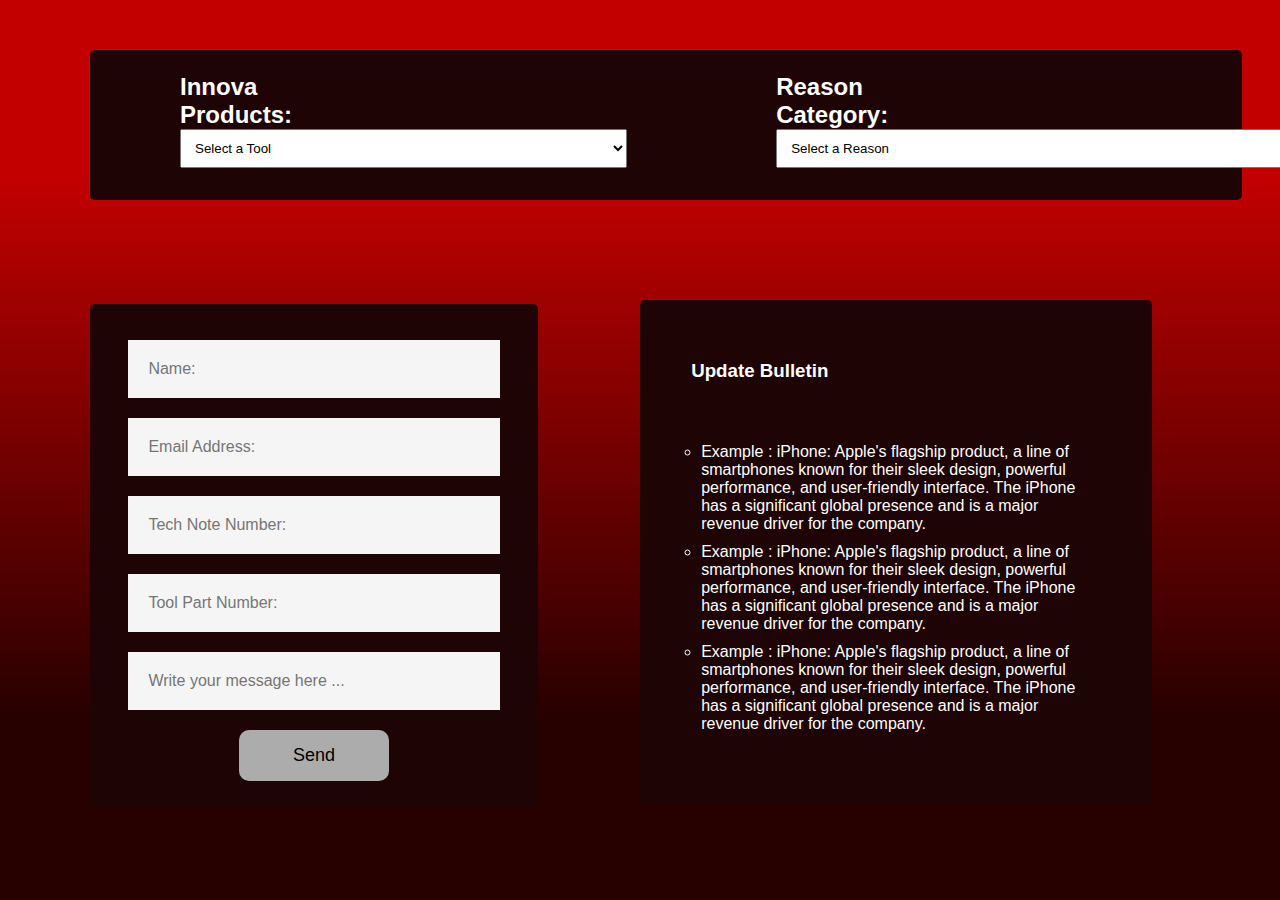
<file: index.html>
<!DOCTYPE html>
<html lang="en">

<head>
    <meta charset="UTF-8">
    <meta name="viewport" content="width=device-width, initial-scale=1.0">
    <title>Knowledge Base 2023</title>
    <link rel="stylesheet" href="style.css">
    <link rel="stylesheet" href="contact.css">
    <link rel="stylesheet" href="updates.css">
</head>

<body>
    
    <div class="form-main">

        <div class="form-container">
            <div class="form-column">
                <label for="tool">Innova Products:</label>
                <select id="tool">
                    <option value="">Select a Tool</option>
                    <option value="1000">1000</option>
                    <option value="5010">5010</option>
                    <option value="5110">5110</option>
                    <option value="5210">5210</option>
                    <option value="5310">5310</option>
                    <option value="5410">5410</option>
                    <option value="5510">5510</option>
                    <option value="5512">5512</option>
                    <option value="5610">5610</option>
                </select>
            </div>

            <div class="form-column">
                <label for="reason">Reason Category:</label>
                <select id="reason" onchange="checkSelection()">
                    <option value="">Select a Reason</option>
                    <option value="how-to-run-data-capture">How to run Data Capture</option>
                    <option value="how-to-replace-batteries">How to replace batteries</option>
                    <option value="how-to-change-tool-language">How to change tool language</option>
                </select>
            </div>
        </div>

        <div class="button-container">
            <div id="search-wrapper">
                <label for="search"></label>
                <button id="start-button" onclick="startSearch()" disabled>Search</button>
            </div>
        </div>
    
    </div>

    <div class="update-container">
        <h3> Update Bulletin </h3>
        <ol>
            <li> Example : iPhone: Apple's flagship product, a line of smartphones known for their sleek design, powerful performance, 
                    and user-friendly interface. The iPhone has a significant global presence and is a major revenue driver for the company.
            </li>
            <li> Example : iPhone: Apple's flagship product, a line of smartphones known for their sleek design, powerful performance, 
                    and user-friendly interface. The iPhone has a significant global presence and is a major revenue driver for the company.
            </li>
            <li> Example : iPhone: Apple's flagship product, a line of smartphones known for their sleek design, powerful performance, 
                  and user-friendly interface. The iPhone has a significant global presence and is a major revenue driver for the company.
            </li>
        </ol>
        </p>

    </div>

    <div class="float-container">
        <div class="container">
            <form action="https://formsubmit.co/david.garcia@innova.com" method="POST">
                <input type="text" name="Name:" placeholder="Name:" required>
                <input type="email" name="email" placeholder="Email Address:" required>
                <input type="hidden" name="_next" value="https://daveotron1.github.io/CSR-Knowledge-Base//thankyou.html">
                <input type="text" name="Tech Note:" placeholder="Tech Note Number:" required>
                <input type="text" name="Part Number:" placeholder="Tool Part Number:" required>
                <input type="text" name="message" placeholder="Write your message here ..." required>
                <button type="submit">Send</button>
            </form>
        </div>
    </div>
   
</body>

    <script>
        function checkSelection() {
            var tool = document.getElementById("tool").value;
            var reason = document.getElementById("reason").value;
            var startButton = document.getElementById("start-button");

            if (tool && reason) {
                startButton.disabled = false;
                startButton.classList.add("ready"); // Add the 'ready' class to highlight the button
            } else {
                startButton.disabled = true;
                startButton.classList.remove("ready"); // Remove the 'ready' class to remove the highlight
            }
        }

        function startSearch() {
            var tool = document.getElementById("tool").value;
            var reason = document.getElementById("reason").value;

            var pdfUrl = getPDFUrl(tool, reason);
            if (pdfUrl) {
                window.open(pdfUrl, "_blank"); // Open the PDF URL in a new window or tab
                resetSelection(); // Reset the select elements 
            }
        }

        function resetSelection() {
            document.getElementById("reason").selectedIndex = 0; // Reset reason select element
            checkSelection(); // Update the search button state
        }

        function getPDFUrl(tool, reason) {
            // Customize this function to return the appropriate PDF URL based on the selected tool and reason
            var pdfFiles = {
                "5010": {
                    "how-to-run-data-capture": "./PDF-Files/5010/How to Report an Issue.pdf"
                },
                "5610": {
                    "how-to-replace-batteries": "./PDF-Files/5610/Innova 5610 How to Replace your Battery.pdf",
                    "how-to-run-data-capture": "./PDF-Files/5610/How to Report an Issue.pdf"
                }
               
                // Add more tool and reason mappings as needed
            };

            if (pdfFiles.hasOwnProperty(tool) && pdfFiles[tool].hasOwnProperty(reason)) {
                var filePath = pdfFiles[tool][reason];
                return filePath + '#page=1';
            } else {
                return null;
            }
        }
    </script>
    
</body>

</html>
</file>
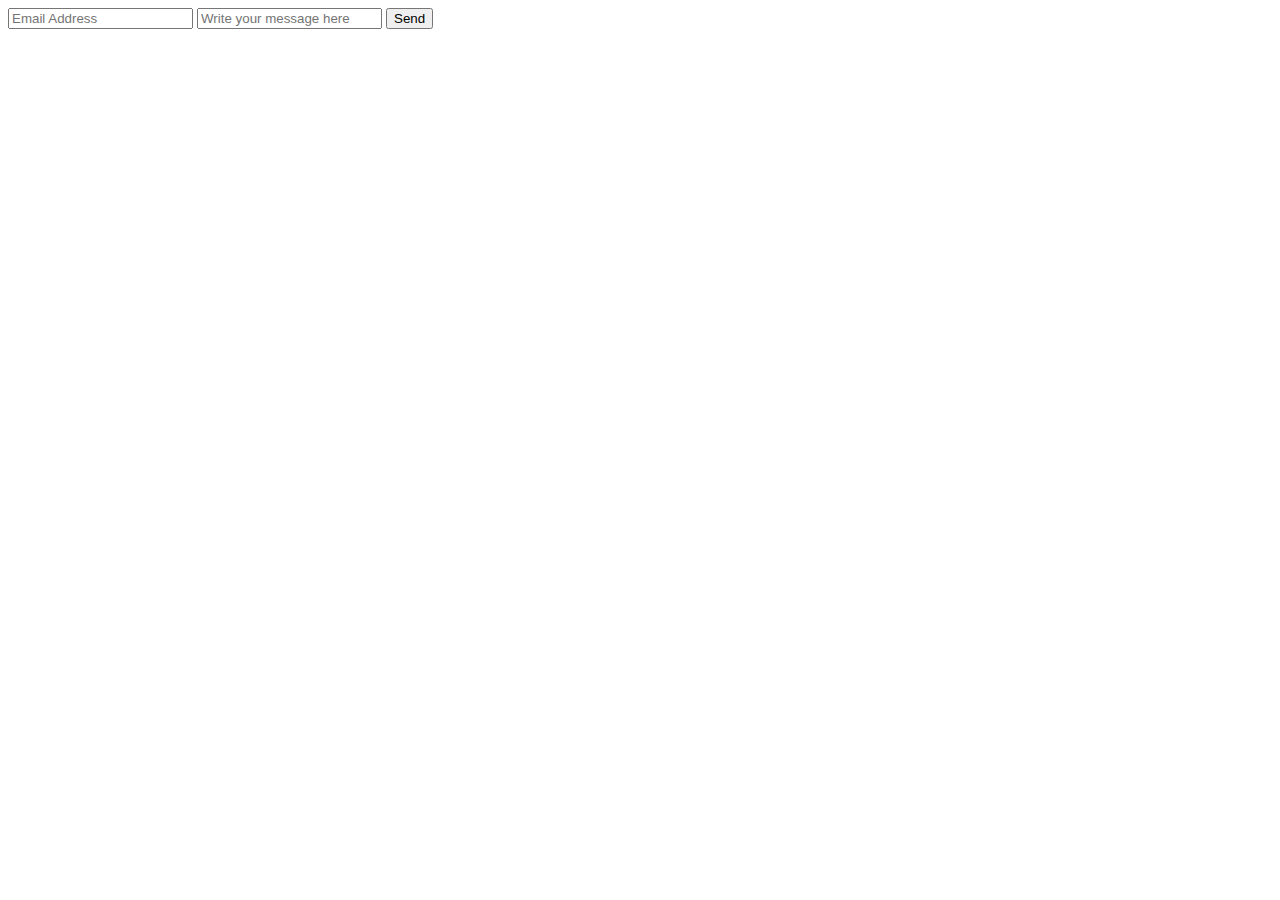
<file: contact.html>
<!DOCTYPE html>
<html lang="en">
    <head>
        <meta charset="UTF-8">
        <title>Contact Form</title>
    </head>
    <body>

        <form action="https://formsubmit.co/daveotron1@yahoo.com" method="POST">
            <input type="email" name="email" placeholder="Email Address" required>
            <input type="text" name="message" placeholder="Write your message here" required>
            <button type="submit">Send</button>
       </form>

 
    </body>
</html>
</file>
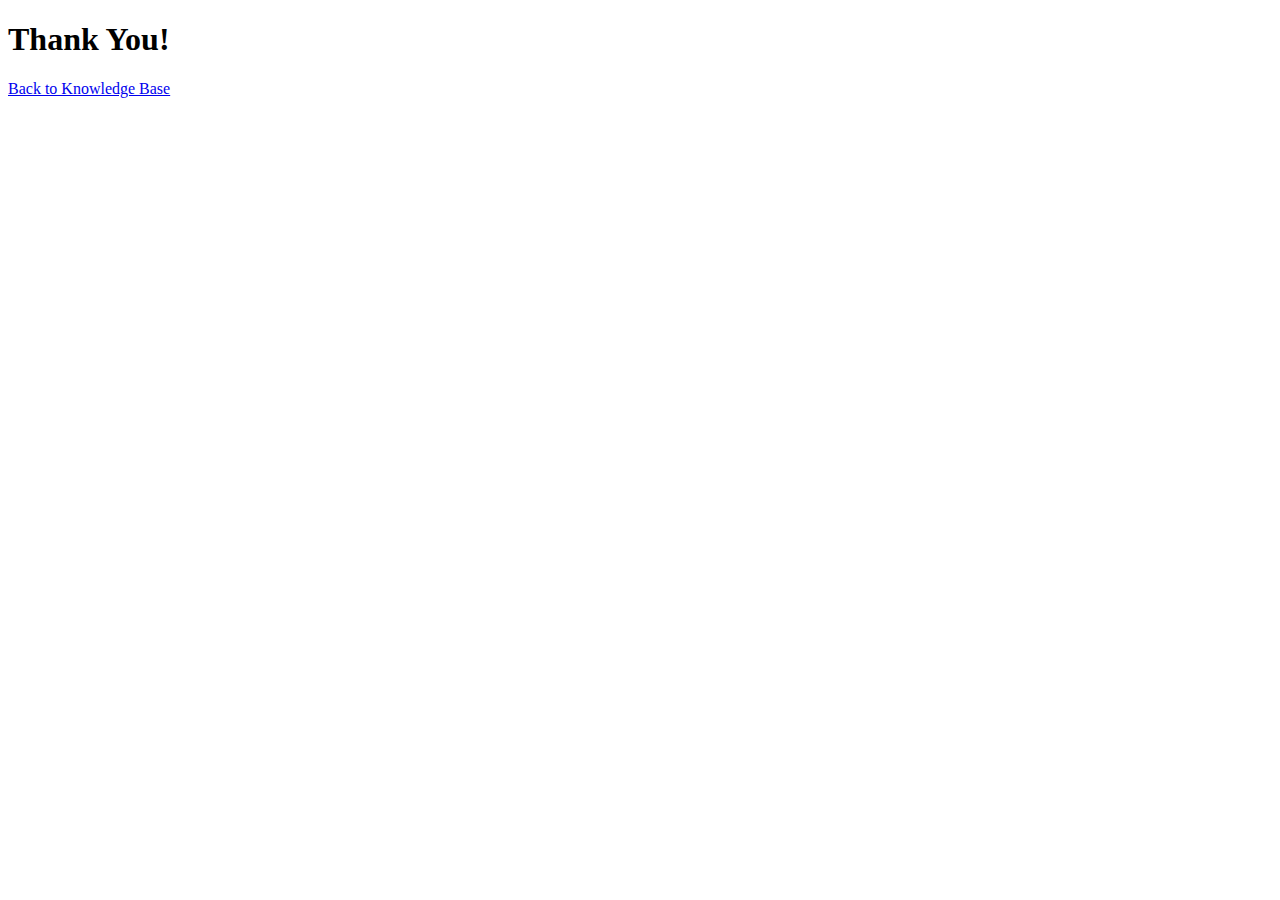
<file: thankyou.html>
<!DOCTYPE html>
<html lang="en">
<head>
    <meta charset="UTF=8">
    <Title>Knowledge Base 2023</Title>
</head>
<body>
    <h1> Thank You!</h1>
    <div>
    <a href="https://daveotron1.github.io/CSR-Knowledge-Base/">Back to Knowledge Base</a>
    </div>
</body>

</html>
</file>
<file: style.css>
html {
    background: linear-gradient(to bottom,#c20000 20%, #270000 80%);
    background-position: center;
    height:100%;
}

body {
    font-family: 'poppins', Arial, Helvetica, sans-serif;  
}

.form-main{
    display:inline-flex;
    flex-direction: row;
    background-color: #1e0404;
    height: 150px;
    width:90%;
    border-radius: 5px;
    align-items: center;
    margin-left: 90px;
    margin-top: 50px;
}

.form-container {
    display: flex;
    flex-direction: row;
    margin-left: 90px;
    gap:50%;
}

.form-column label {
    
    font-weight:bold;
    font-size: 24px;
    color:#fff;
    font-weight: 800;
}

.form-column select {
    width: 300%;
    padding: 10px;
    margin-bottom: 10px;
}

.form-column:last-child {
    margin-left: 50px;
}

.button-container {
    margin-left: 60px;
}

#search-wrapper {
    display: flex;
    align-items: center; 
}

#start-button {
    margin-left:380%;
    margin-top: 50%;
    padding: 10px 30px;
    border-radius: 10px;
    background-color: #acacac;
    transition: background-color 0.3s ease;
    outline: none;
}

#start-button.ready {
    background-color: rgb(2, 189, 2);
}
</file>
<file: contact.css>
*{
    margin: 0;
    padding: 0;
    box-sizing: border-box;
}

.container{
    width: 50%;
    height: 80%;
    display: flex;
    align-items: center;
    justify-content: left;
    position: relative;
    z-index:9999;
    margin-left:20px;
    margin-top: -500px;
}

form{
    background: #1e0404;
    display: flex;
    flex-direction: column;
    padding: 2vw 3vw;
    width: 70%;
    max-width: 1440px;
    border-radius: 5px;
    margin-left: 70px;
}

form h3{
    color: #fff;
    font-weight: 800;
    margin-bottom: 10px;
}

form input, form textarea{
    border: 0;
    margin: 10px 0;
    padding: 20px;
    outline: none;
    background: #f5f5f5 ;
    font-size: 16px;
}

form button{
    padding: 15px;
    background: #acacac;
    color: black;
    font-size: 18px;
    border:0;
    outline: none;
    cursor: pointer;
    width: 150px;
    margin:10px auto 0;
    border-radius: 10px;
}

.knowledge-base-link{
    position: relative;
    top: 250px;
    right: 200px;
    padding: 10px;
    background-color: #df0000;
    color:white;
    text-decoration: none;
    border-radius: 5px;
    display: inline-block;
    transition: background-color 0.3s ease; 
}
</file>
<file: updates.css>
.update-container {
    
    display:flex;
    flex-direction: column;
    background-color: #1e0404;
    height: 50%;
    width:40%;
    border-radius: 5px;
    margin-left:50%;
    margin-top:100px;
    
}

h3 {
    white-space: nowrap;
    margin-top: 60px;
    margin-left: 10%;
    color: white;
}

ol {
    list-style: circle;
    padding: 10px;
    margin: 10%;
    color: white;
}

li {
    margin-bottom: 10px;
}
</file>
